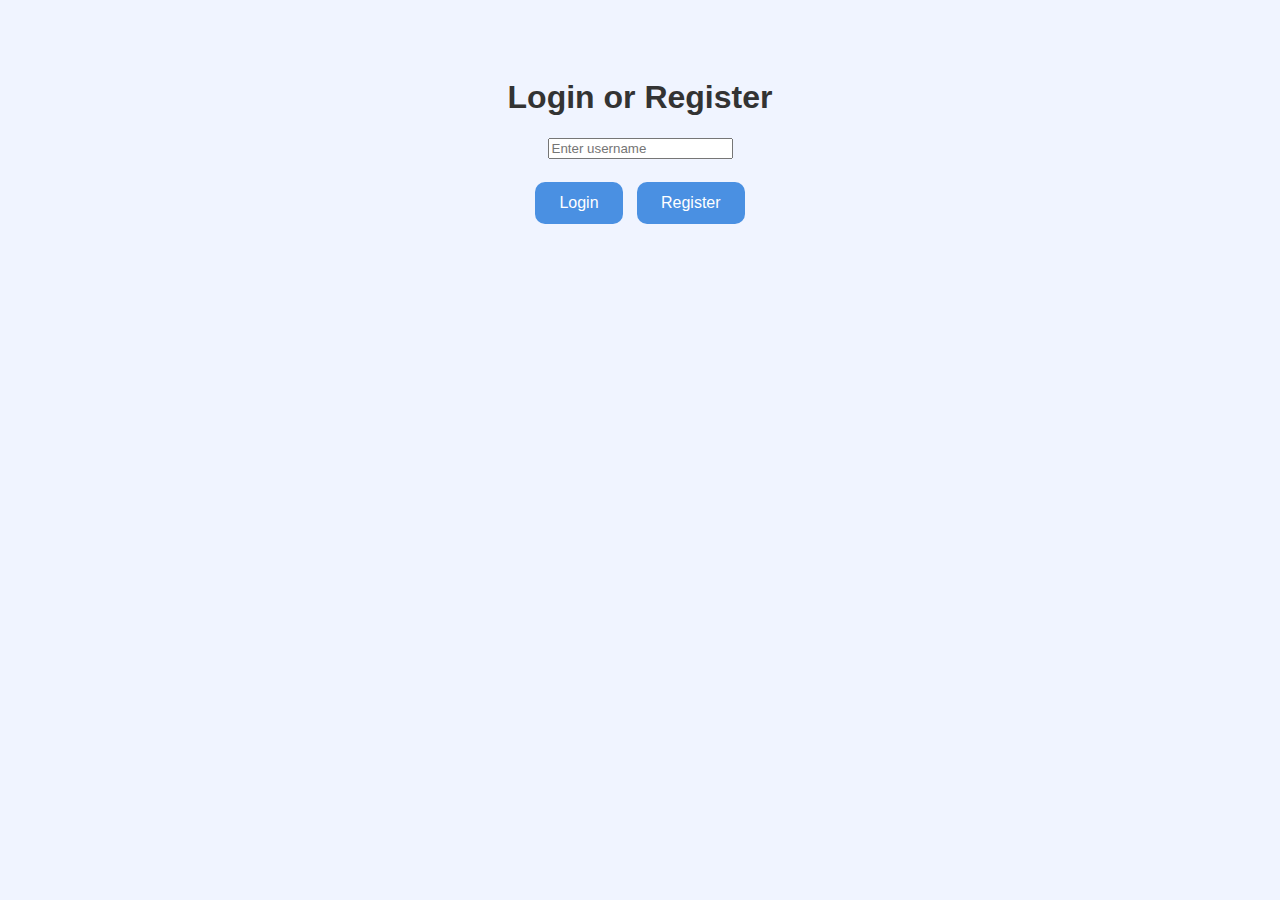
<file: colorlet/index.html>
<!DOCTYPE html>
<html lang="en">
<head>
  <meta charset="UTF-8" />
  <title>Login - Color Pack Market</title>
  <link rel="stylesheet" href="styles.css" />
</head>
<body>
  <div id="loginContainer">
    <h1>Login or Register</h1>
    <input id="usernameInput" placeholder="Enter username" />
    <br /><br />
    <button class="pack-button" onclick="login()">Login</button>
    <button class="pack-button" onclick="register()">Register</button>
    <p id="loginMessage" style="color: red;"></p>
  </div>

  <script src="script.js"></script>
</body>
</html>
</file>
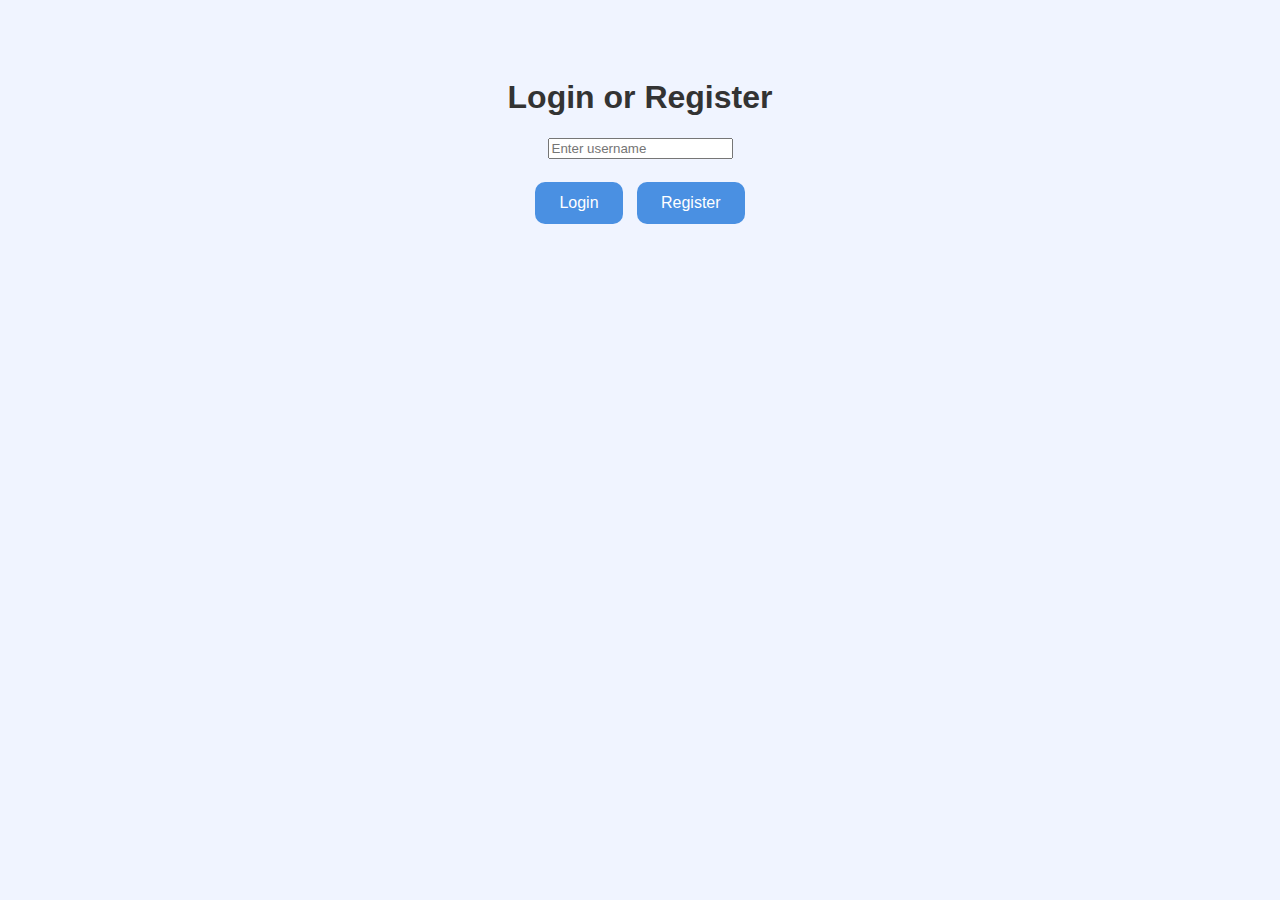
<file: colorlet/account.html>
<!DOCTYPE html>
<html lang="en">
<head>
  <meta charset="UTF-8" />
  <title>Account - Color Pack</title>
  <link rel="stylesheet" href="styles.css" />
</head>
<body>
  <div class="navbar">
    <a href="market.html">Market</a>
    <a href="inventory.html">Inventory</a>
    <a href="account.html">Account</a>
    <button onclick="logout()" class="pack-button small red">Logout</button>
  </div>

  <h1>👤 Account Settings</h1>
  <p>Logged in as: <strong id="currentUserDisplay"></strong></p>

  <div>
    <input type="text" id="newUsernameInput" placeholder="New username" />
    <button class="pack-button" onclick="changeUsername()">Change Username</button>
    <p id="changeUsernameMessage" style="color: red;"></p>
  </div>

  <br />
  <button class="pack-button red" onclick="deleteAccount()">Delete Account</button>

  <script src="script.js"></script>
</body>
</html>
</file>
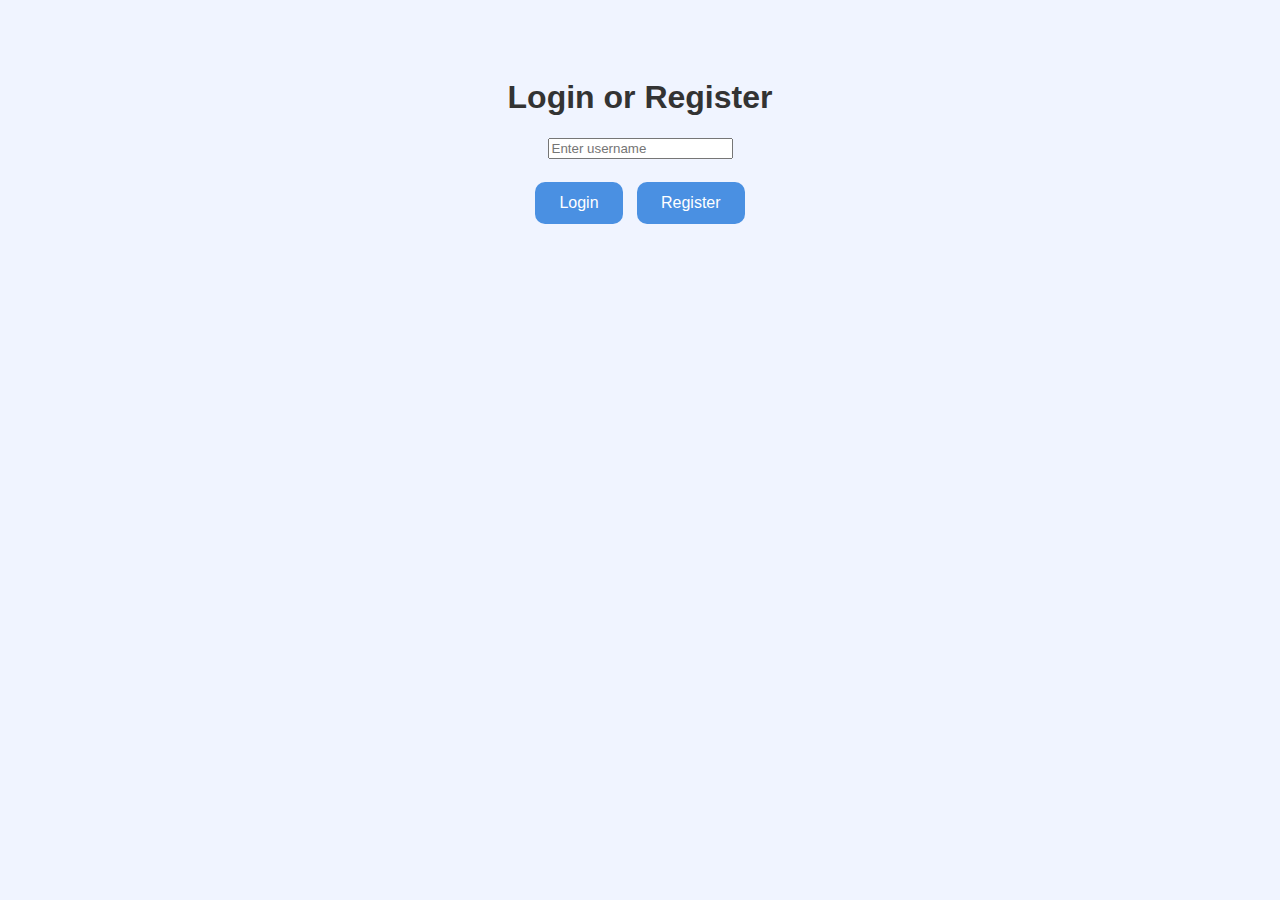
<file: colorlet/inventory.html>
<!DOCTYPE html>
<html lang="en">
<head>
  <meta charset="UTF-8" />
  <title>Inventory - Color Pack</title>
  <link rel="stylesheet" href="styles.css" />
</head>
<body>
  <div class="navbar">
    <a href="market.html">Market</a>
    <a href="inventory.html">Inventory</a>
    <a href="account.html">Account</a>
    <button onclick="logout()" class="pack-button small red">Logout</button>
  </div>

  <h1>📦 Your Inventory</h1>
  <p>Logged in as: <strong id="currentUserDisplay"></strong></p>
  <p>Tokens: <span id="tokenCount"></span></p>

  <button class="pack-button" onclick="sellDuplicates()">Sell Duplicates</button>

  <ul id="inventoryList"></ul>

  <script src="script.js"></script>
</body>
</html>
</file>
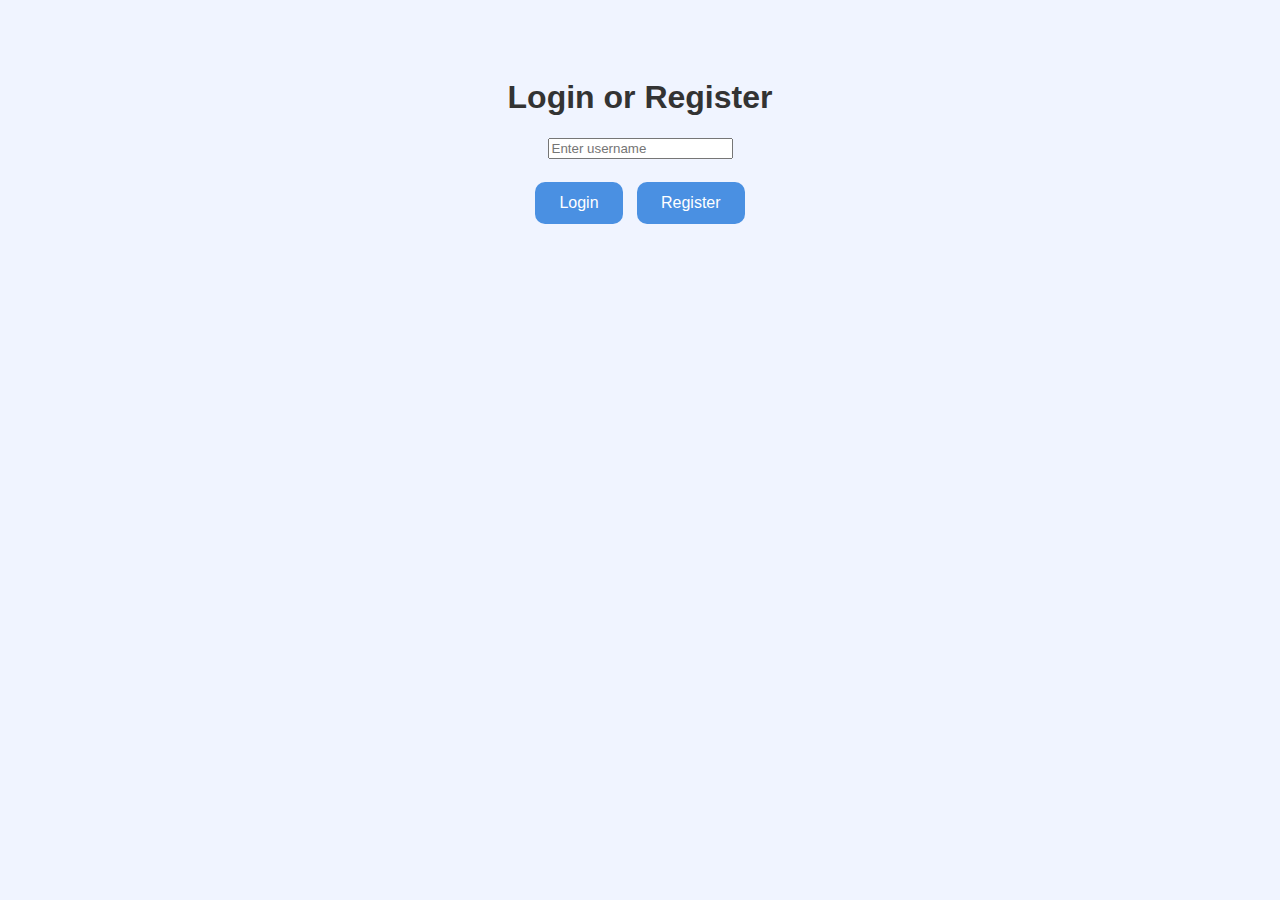
<file: colorlet/market.html>
<!DOCTYPE html>
<html lang="en">
<head>
  <meta charset="UTF-8" />
  <title>Market - Color Pack</title>
  <link rel="stylesheet" href="styles.css" />
</head>
<body>
  <div class="navbar">
    <a href="market.html">Market</a>
    <a href="inventory.html">Inventory</a>
    <a href="account.html">Account</a>
    <button onclick="logout()" class="pack-button small red">Logout</button>
  </div>

  <h1>🎨 Open Color Packs</h1>
  <p>Logged in as: <strong id="currentUserDisplay"></strong></p>
  <p>Tokens: <span id="tokenCount"></span></p>

  <button class="pack-button" onclick="openColorPack()">Open Color Pack (25 Tokens)</button>
  <button class="pack-button" onclick="claimDaily()">Claim Daily Reward</button>
  <div class="tooltip-container">



  <div id="result" class="result" style="display: none;"></div>

  <script src="script.js"></script>
</body>
</html>
</file>
<file: colorlet/styles.css>
body {
  font-family: 'Segoe UI', sans-serif;
  background: #f0f4ff;
  text-align: center;
  padding: 50px;
}

h1 {
  color: #333;
}

.pack-button {
  background-color: #4a90e2;
  color: white;
  padding: 12px 24px;
  font-size: 16px;
  border: none;
  border-radius: 10px;
  cursor: pointer;
  transition: background 0.3s;
  margin: 5px;
}

.pack-button:hover {
  background-color: #357ab8;
}

.pack-button.red {
  background: #e94b4b;
}

.pack-button.small {
  padding: 6px 12px;
  font-size: 14px;
}

.result {
  margin-top: 40px;
  font-size: 24px;
  padding: 20px;
  border-radius: 12px;
  display: inline-block;
  min-width: 300px;
}

.common {
  background: #e0e0e0;
  color: #333;
}
.uncommon {
  background: #b2fab4;
  color: #1b5e20;
}
.rare {
  background: #ffcdd2;
  color: #b71c1c;
}
.epic {
  background: #e1bee7;
  color: #6a1b9a;
}
.legendary {
  background: linear-gradient(90deg, #ff9a9e, #fad0c4);
  color: #6d1b7b;
}
.chroma {
  background: linear-gradient(90deg, gold, silver);
  color: #4e342e;
  animation: shine 1s infinite alternate;
}

@keyframes shine {
  from {
    box-shadow: 0 0 10px gold;
  }
  to {
    box-shadow: 0 0 20px silver;
  }
}

ul {
  list-style: none;
  padding: 0;
  max-width: 400px;
  margin: 20px auto;
  text-align: left;
}

ul li {
  padding: 8px 12px;
  margin-bottom: 6px;
  border-radius: 8px;
  font-weight: bold;
}

.navbar {
  margin-bottom: 20px;
}

.navbar a {
  text-decoration: none;
  color: #333;
  font-weight: bold;
  margin: 0 10px;
  font-size: 18px;
}
</file>
